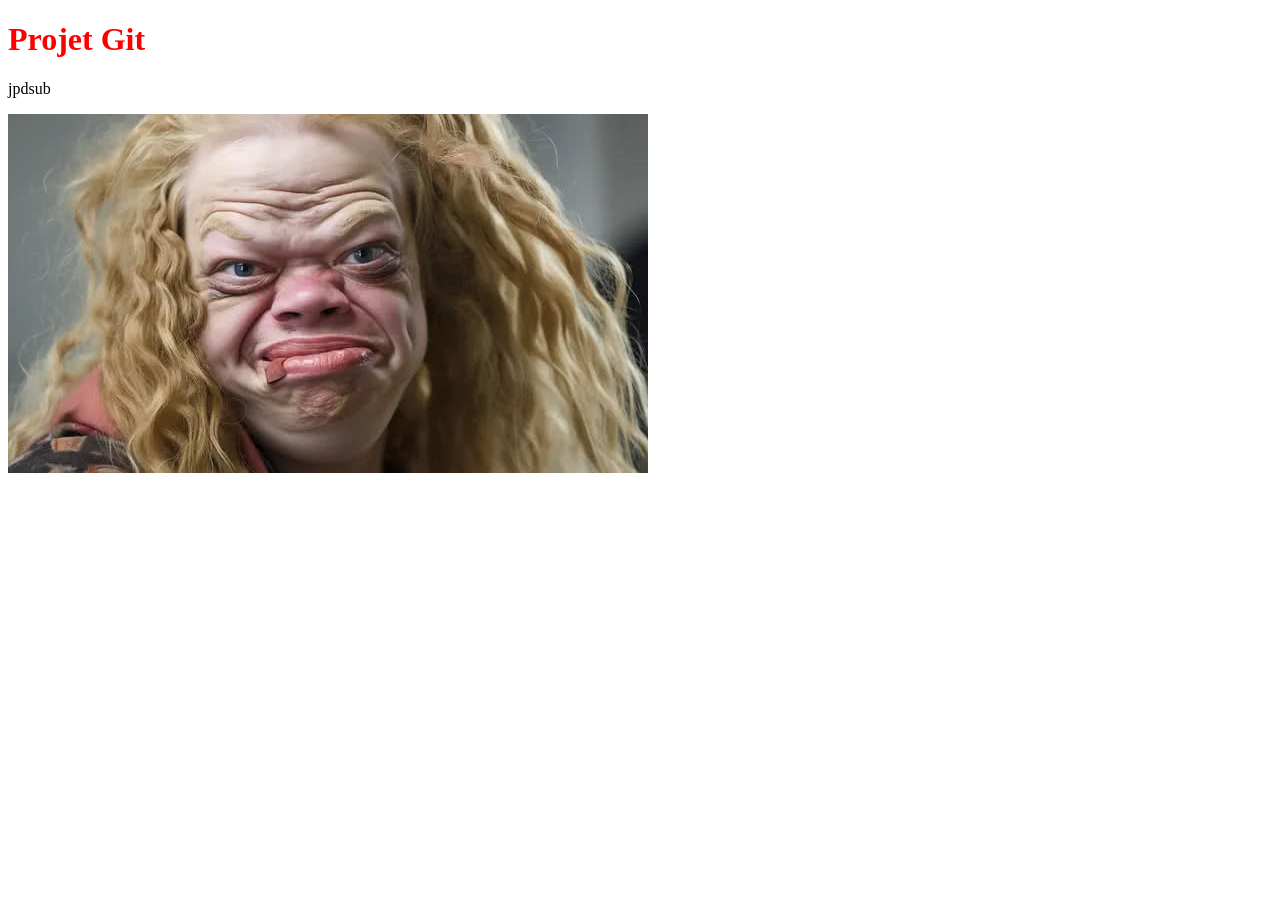
<file: index.html>
<!doctype html>
<html lang="en">
  <head>
    <meta charset="UTF-8" />
    <meta name="viewport" content="width=device-width, initial-scale=1.0" />
    <title>Document</title>
    <link rel="stylesheet" href="style.css" />
  </head>
  <body>
    <h1>Projet Git</h1>
    <p>jpdsub</p>
    <img src="imagedrole.jpg" alt="" />
  </body>
</html>
</file>
<file: style.css>
h1 {
  color: red;
}

.caca {
  color: green;
  font-size: 85px;
  font-family: serif;
  justify-content: space-between;
}
</file>
